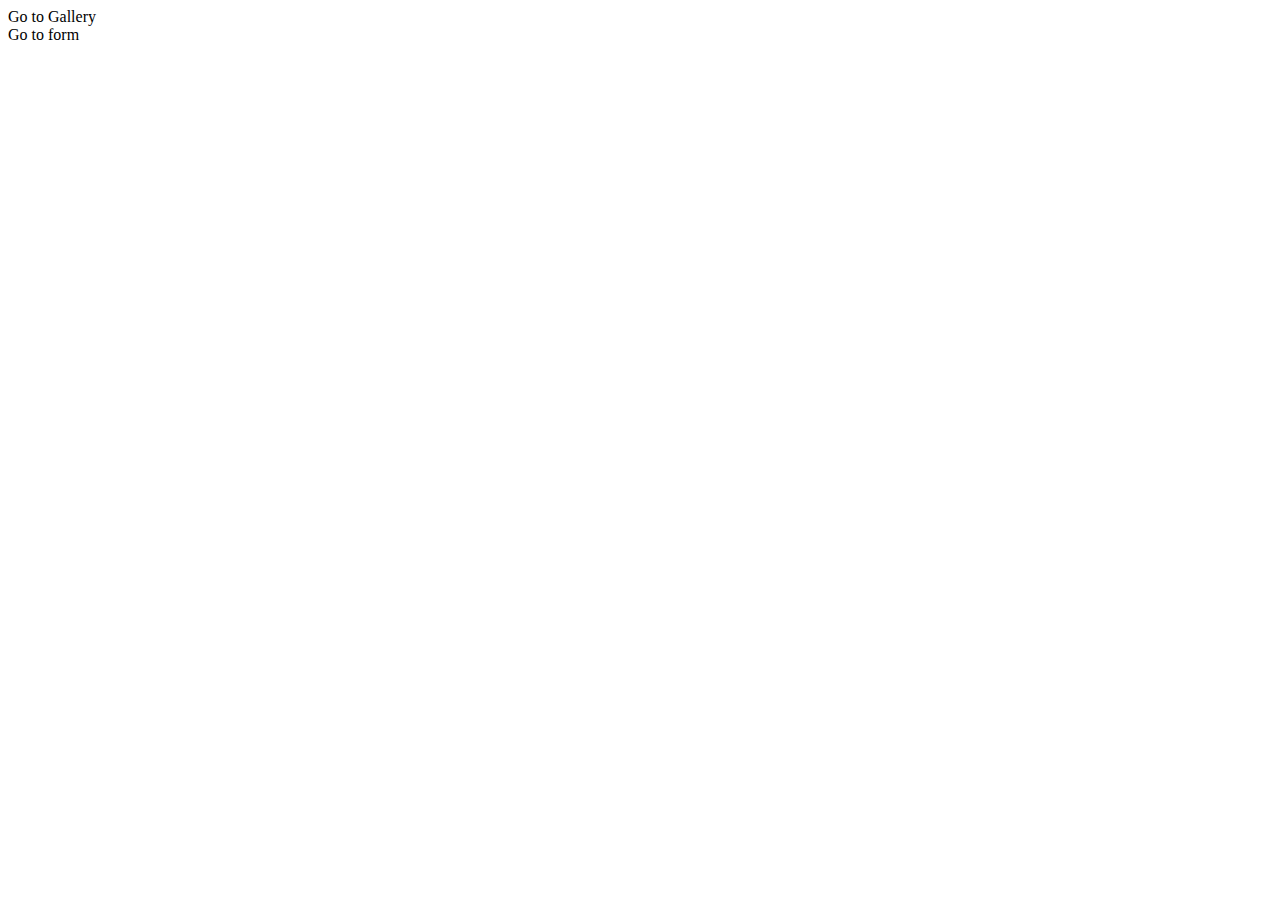
<file: src/index.html>
<!DOCTYPE html>
<html lang="en">
  <head>
    <meta charset="UTF-8" />
    <link rel="icon" type="image/svg+xml" href="/favicon.svg" />
    <meta name="viewport" content="width=device-width, initial-scale=1.0" />
    <title>Vanilla App Template</title>
    <link rel="stylesheet" href="./css/styles.css" />
  </head>
  <body>
    <ul class="list">
      <li class="list-item">
        <a href="./1-gallery.html">Go to Gallery</a>
      </li>
      <li class="list-item">
        <a href="./2-form.html">Go to form</a>
      </li>
    </ul>
  </body>
</html>
</file>
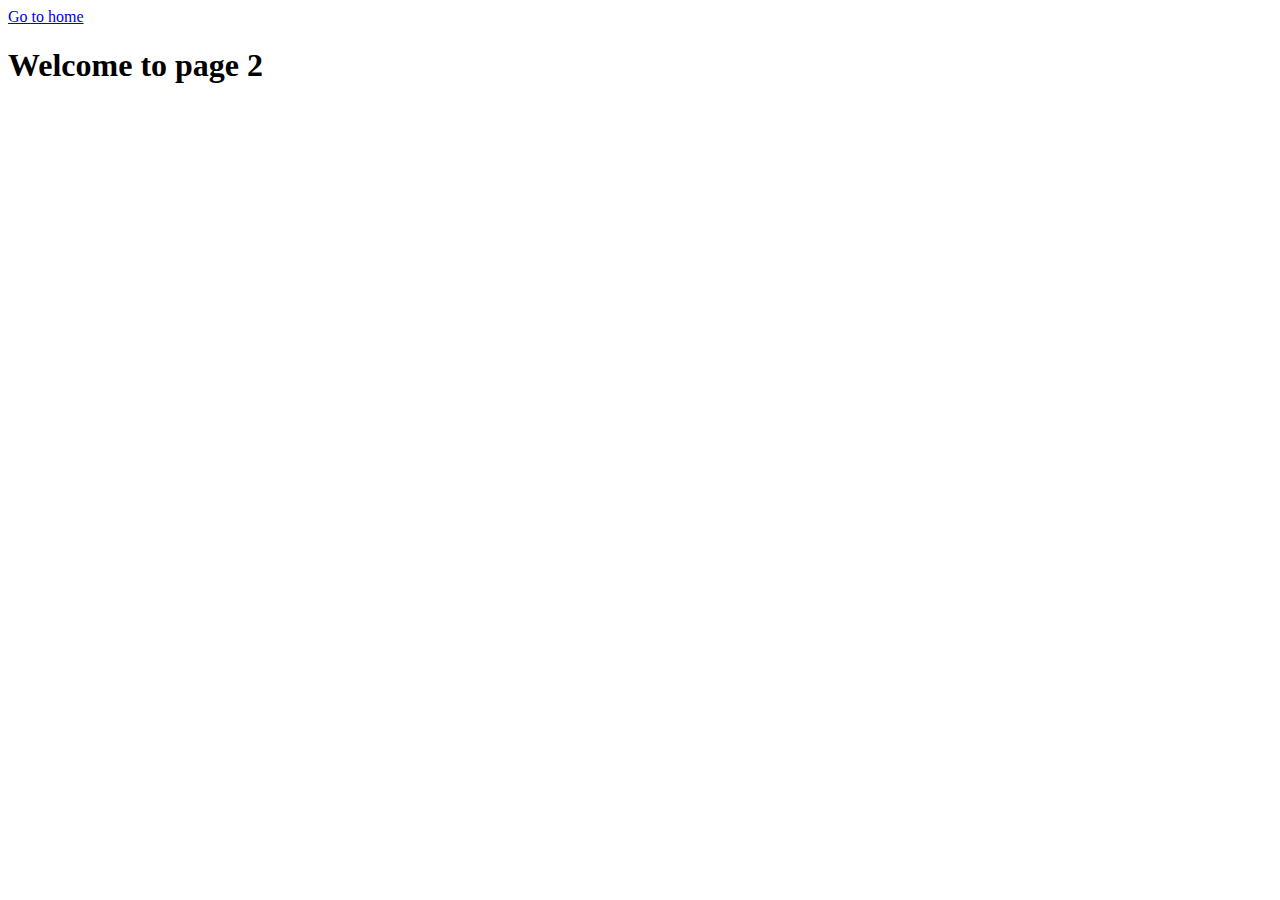
<file: page-2.html>
<!DOCTYPE html>
<html lang="en">
  <head>
    <meta charset="UTF-8" />
    <meta http-equiv="X-UA-Compatible" content="IE=edge" />
    <meta name="viewport" content="width=device-width, initial-scale=1.0" />
    <title>Page 2</title>
  </head>
  <body>
    <section>
      <a href="./index.html">Go to home</a>
      <h1>Welcome to page 2</h1>
    </section>
  </body>
</html>
</file>
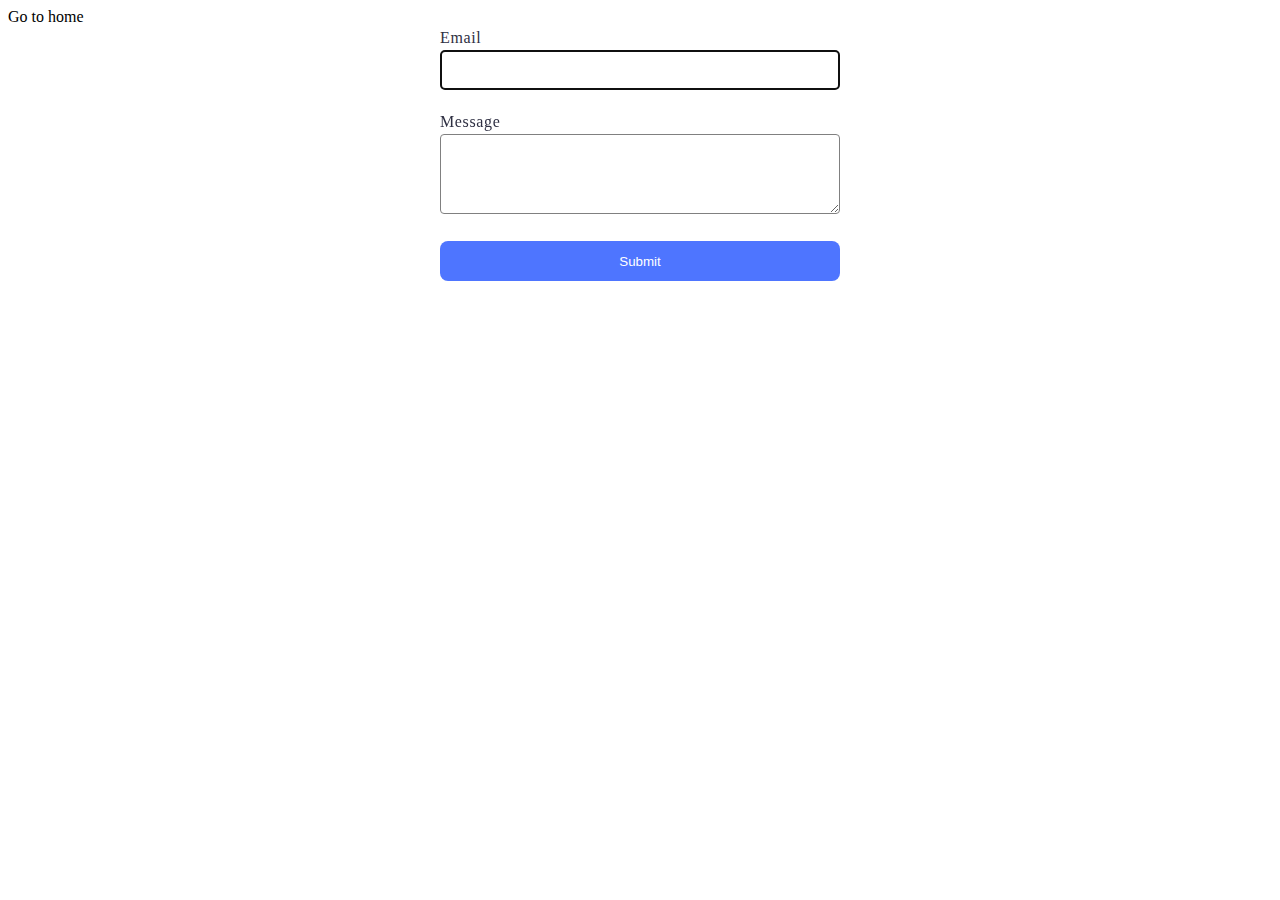
<file: src/2-form.html>
<!DOCTYPE html>
<html lang="en">
  <head>
    <meta charset="UTF-8" />
    <meta http-equiv="X-UA-Compatible" content="IE=edge" />
    <meta name="viewport" content="width=device-width, initial-scale=1.0" />
    <link rel="stylesheet" href="./css/styles.css" />
    <title>Page 3</title>
  </head>
  <body>
    <section>
      <a href="./index.html">Go to home</a>
    </section>

    <form class="feedback-form" autocomplete="off">
      <label>
        Email
        <input type="email" name="email" autofocus />
      </label>
      <label>
        Message
        <textarea name="message" rows="8"></textarea>
      </label>
      <button type="submit" class="btn">Submit</button>
    </form>
    




    <script src="./js/2-form.js" type="module"></script>
  </body>
</html>
</file>
<file: src/css/styles.css>
.gallery {
  display: flex;
  list-style: none;
  width: 100%;
  padding: 0;
  margin: 0;
  flex-wrap: wrap;
  justify-content: center;
  row-gap: 48px;
  column-gap: 24px;
}

.gallery-item {
  width: 360px;
  height: auto;
}

.feedback-form {
  display: flex;
  flex-direction: column;
  width: 400px;
  gap: 20px;
  margin: 0 auto 50px;
}

.feedback-form label {
  font-weight: 400;
  font-size: 16px;
  line-height: 150%;
  letter-spacing: 0.04em;
  color: #2e2f42;
}

.feedback-form input {
  border: 1px solid #808080;
  border-radius: 4px;
  width: 100%;
  height: 40px;
  padding: 8px;
  box-sizing: border-box;
}

.feedback-form textarea {
  border: 1px solid #808080;
  border-radius: 4px;
  width: 100%;
  height: 80px;
  padding: 8px;
  box-sizing: border-box;
}

.feedback-form button {
  border-radius: 8px;
  width: 100%;
  height: 40px;
  border: none;
  background: #4e75ff;
  color: #fff;
  transition: all 0.5s ease;
}

.feedback-form button:hover {
  background: #3752b5;
}

/* Reset styles */
h1,
h2,
h3,
h4,
h5,
h6,
p {
  margin: 0;
}

p:last-child {
  margin-bottom: 0;
}

ul {
  margin: 0;
  padding: 0;
  list-style: none;
}

a {
  color: currentColor;
  text-decoration: none;
}

button {
  cursor: pointer;
}

img {
  display: block;
  max-width: 100%;
  height: auto;
}

.link-on-page {
  background-color: #4e75ff;
  padding: 8px;
  border-radius: 10px;
  color: #fff;
  display: flex;
  justify-content: center;
  width: 200px;
  margin: 0 auto 20px;
}
</file>
